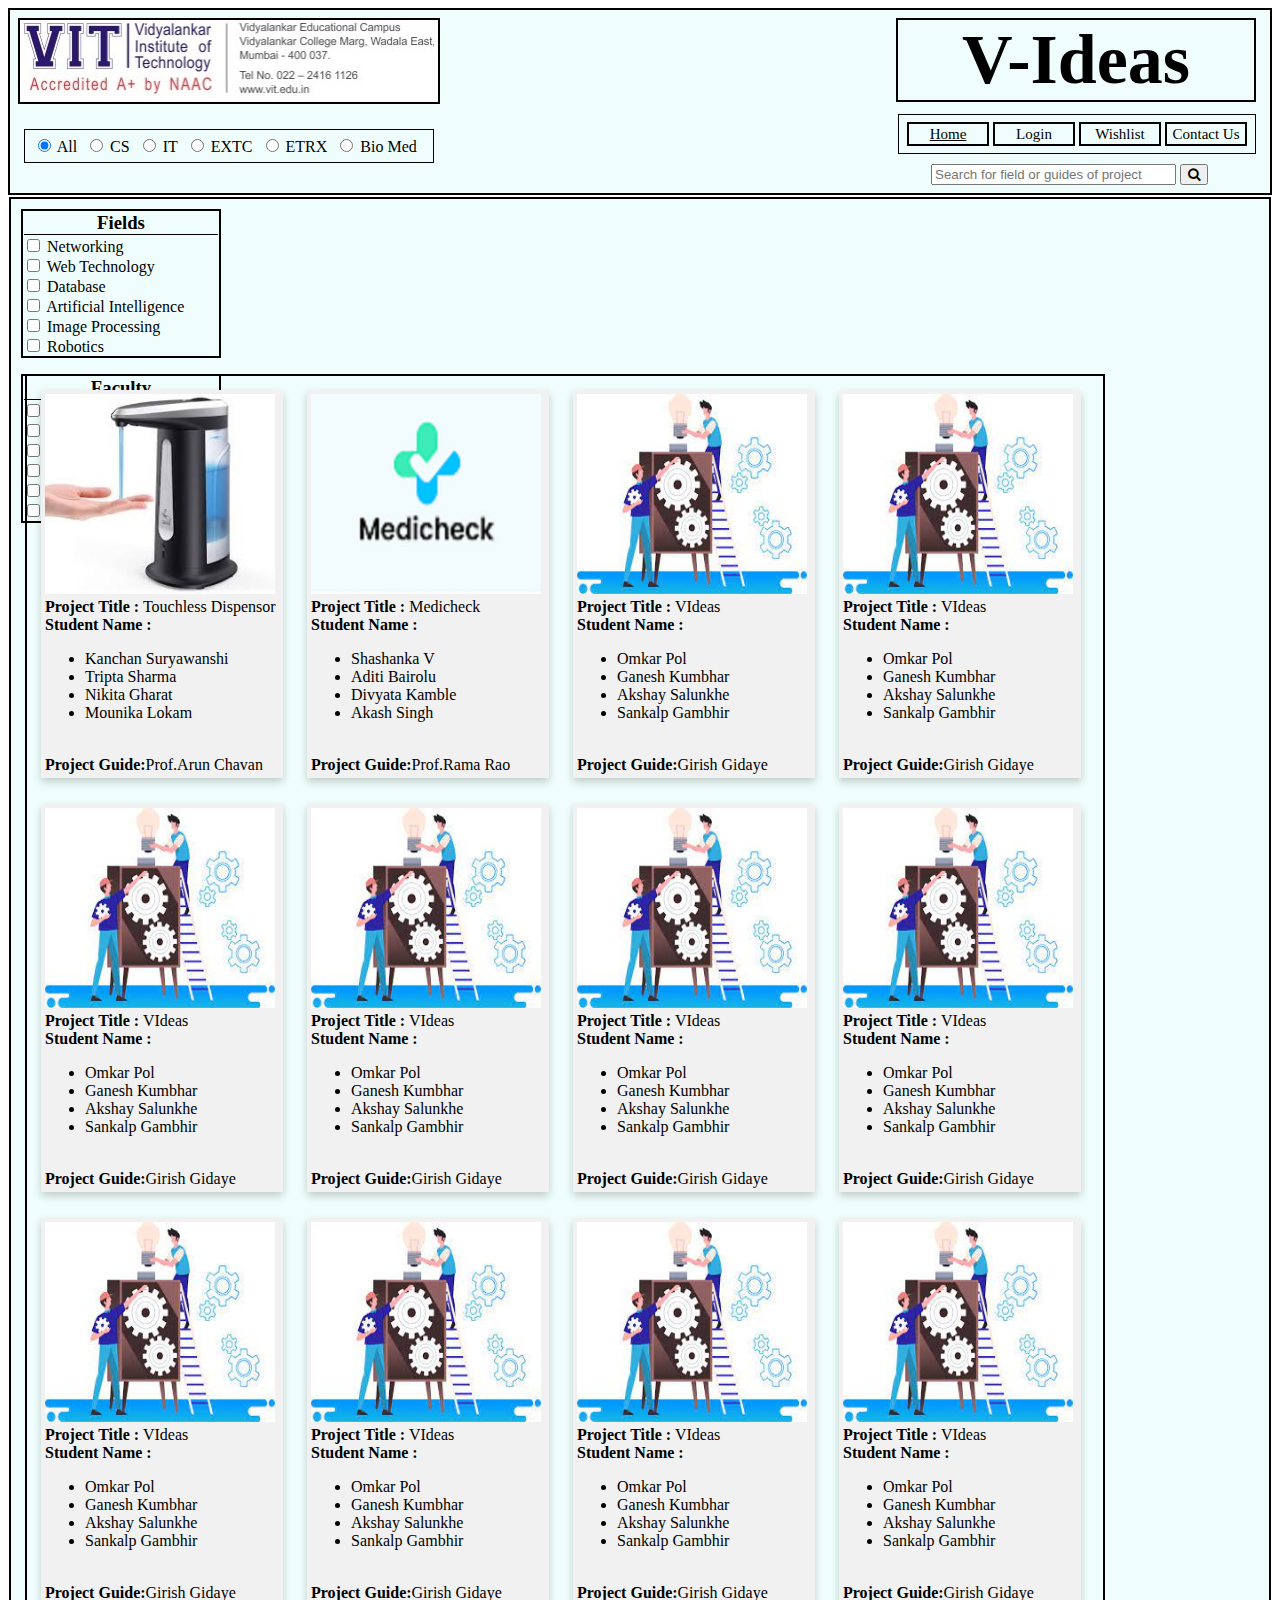
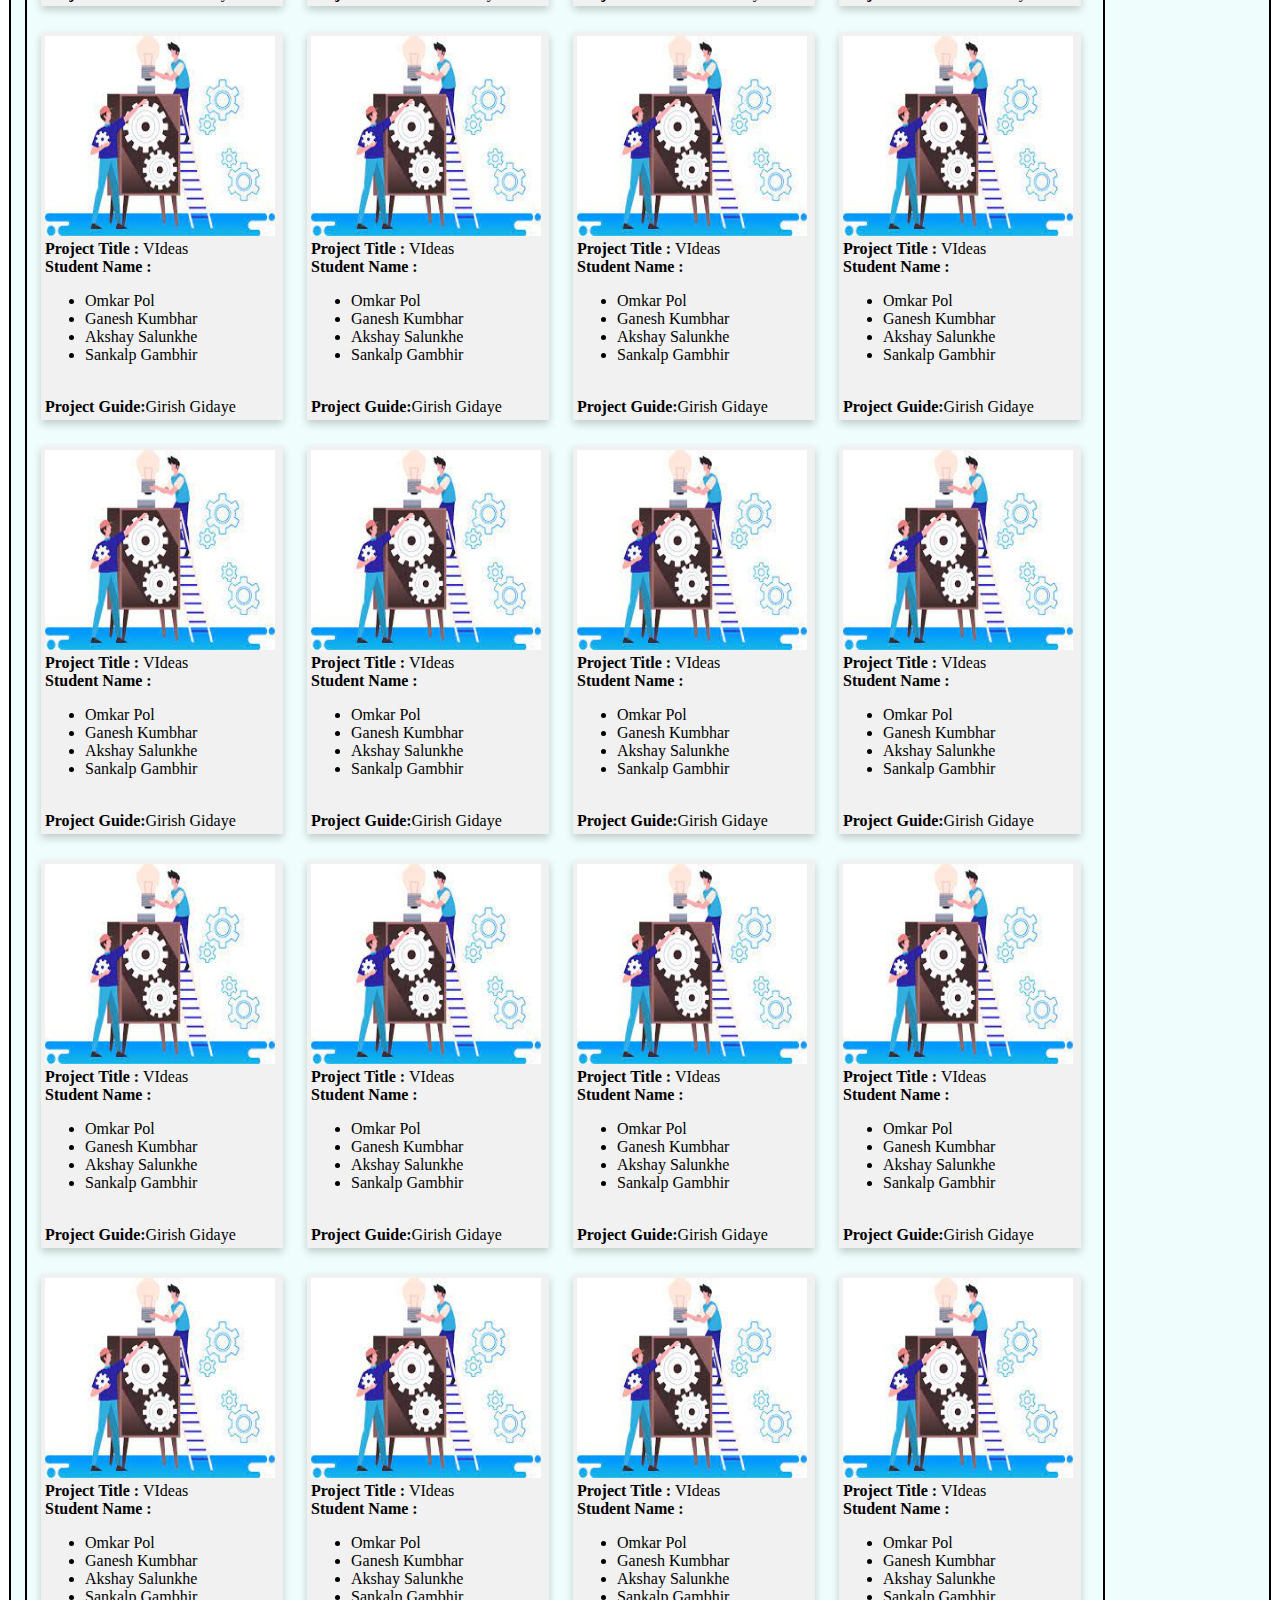
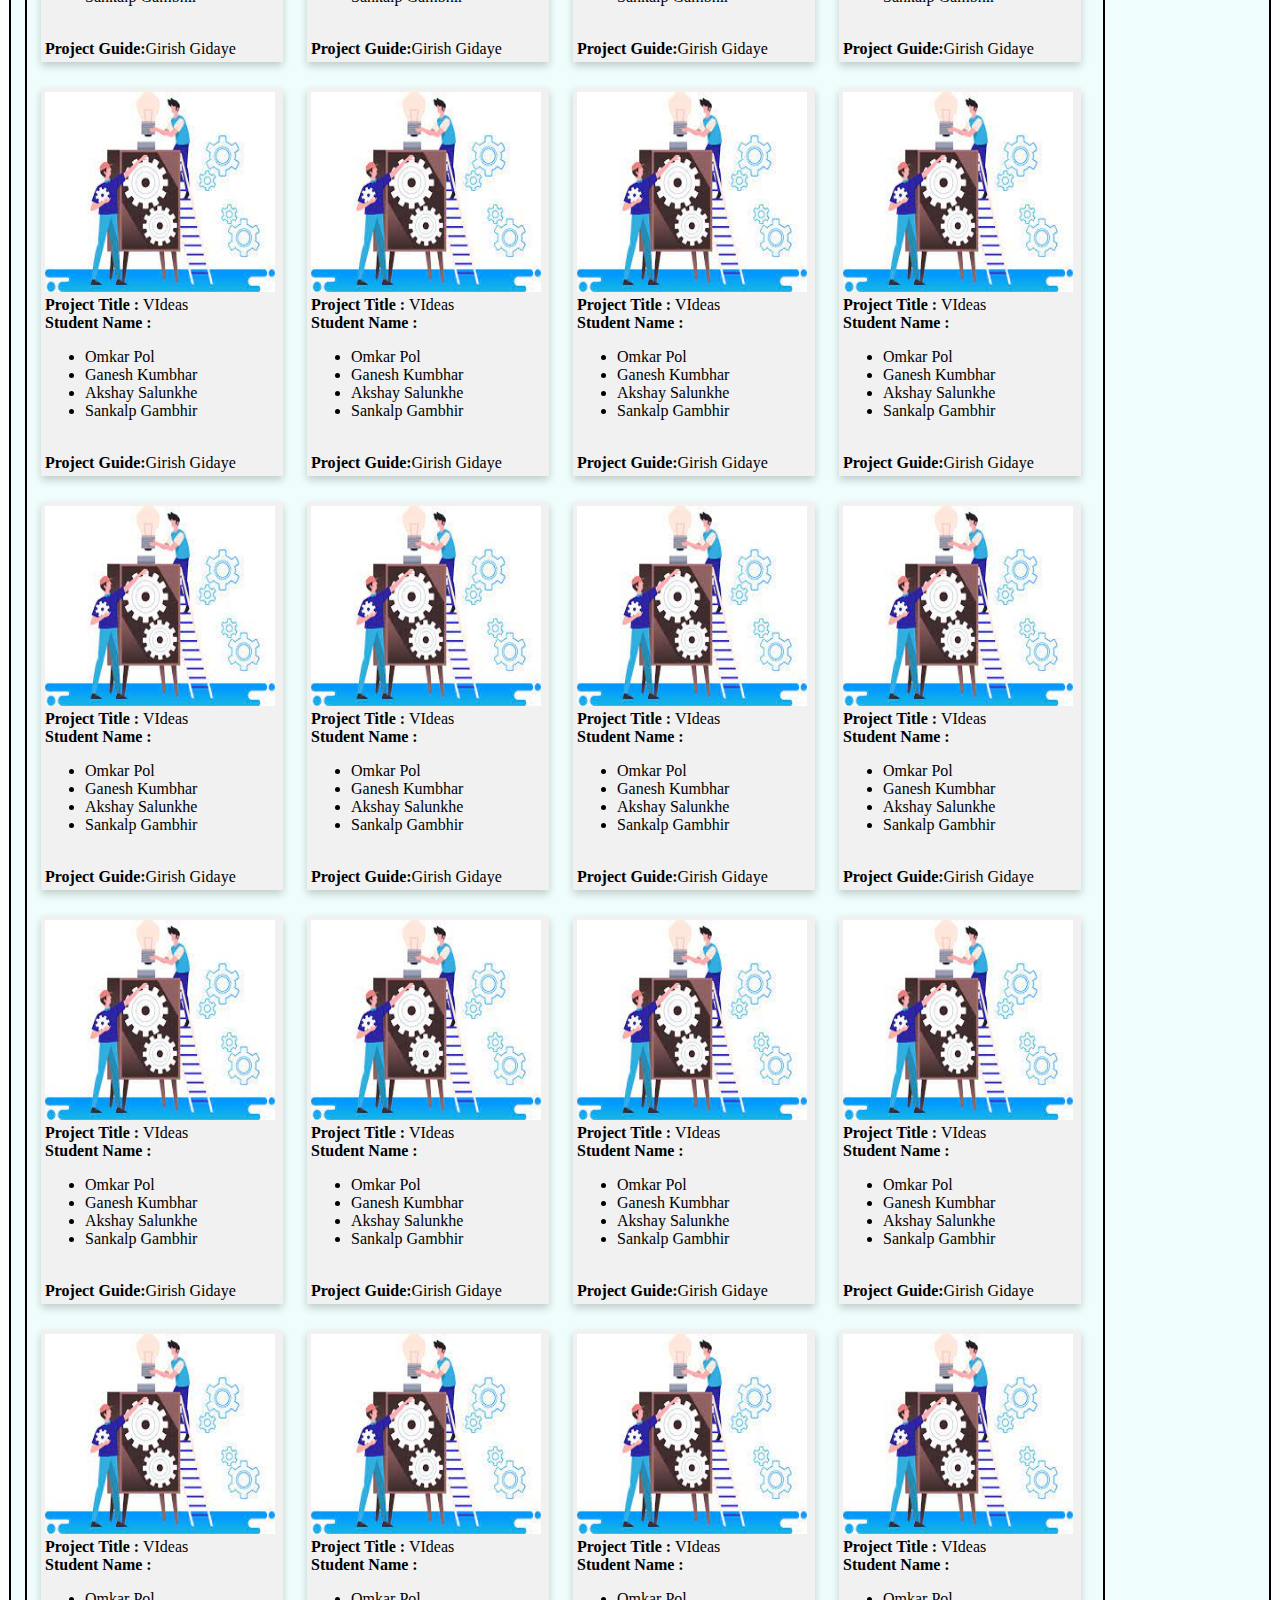
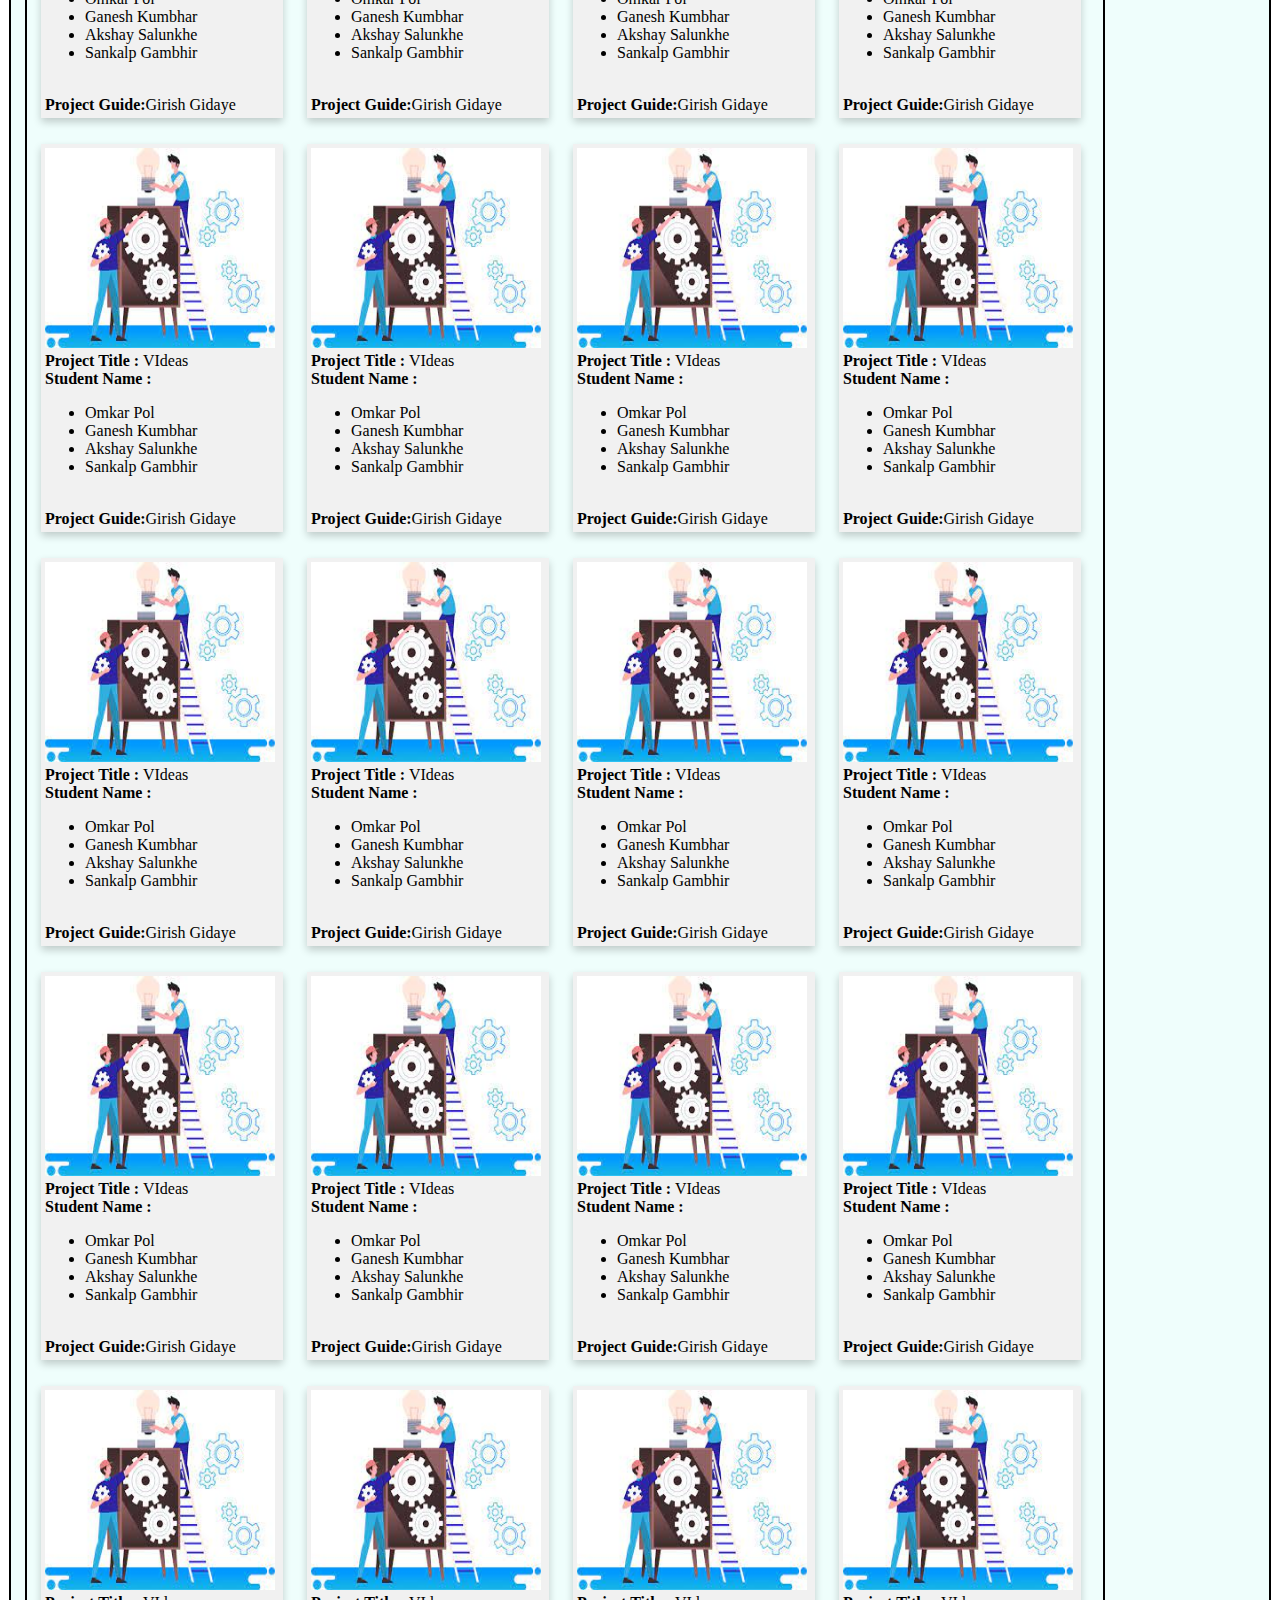
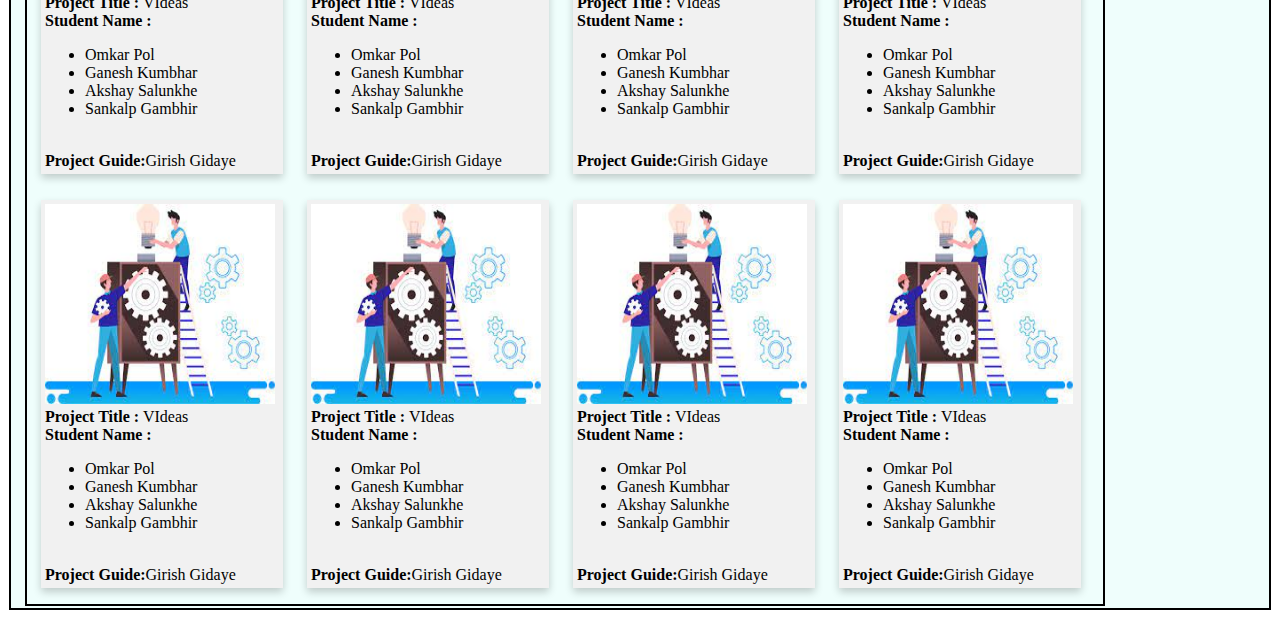
<file: index.html>
<!DOCTYPE html>
<html lang="en">
<head>
  <meta charset="UTF-8">
  <meta http-equiv="X-UA-Compatible" content="IE=edge">
  <meta name="viewport" content="width=device-width, initial-scale=1.0">
  <title>V-Ideas</title>
  <link rel="icon" type="image/jpg" sizes="16x16" href="VIT_Favicon.jpg" >
  <link rel="stylesheet" href="style.css">
</head>
<body>
 <div id="upmain">
  <header>
  <h1>V-Ideas</h1>
  <figure id="logo">
  <a href="https://vit.edu.in/" target="blank" title="Vidyalankar Institute of Technology Official Website">    
  <img src="VIT_Logo.jpg" width="418px" alt="Logo of Vidyalankar Institute of Technology"></a>
  </figure>
  <nav class="topnav-right">
    <ul>
      <li><a href="#" class="active">Home</a></li>
      <li><a href="#">Login</a></li>
      <li><a href="#">Wishlist</a></li>
      <li><a href="#">Contact Us</a></li>
    </ul>
  </nav>
  <span class="align">
    <input type="text" name="search" placeholder="Search for field or guides of project" aria-label="Search for field or guides of project">    
    <link rel="stylesheet" href="https://cdnjs.cloudflare.com/ajax/libs/font-awesome/4.7.0/css/font-awesome.min.css">
    <button type="submit"><i class="fa fa-search"></i></button>
  </span>
  <div class="topnav-left">
    <form action="">
    <ul> 
    <li><input type="radio" name="subject" id="All" checked>
    <label for="All">All</label></li>
    <li><input type="radio" name="subject" id="CS">
    <label for="CS">CS</label></li>
    <li><input type="radio" name="subject" id="IT">
    <label for="IT">IT</label></li>
    <li><input type="radio" name="subject" id="EXTC">
    <label for="EXTC">EXTC</label></li>
    <li><input type="radio" name="subject" id="ETRX">
    <label for="ETRX">ETRX</label></li>
    <li><input type="radio" name="subject" id="Bio_Med">
    <label for="Bio_Med">Bio Med</label></li>
    </ul>
    </form>
  </div> 
  </header>
 </div>
 <div id="main"> 
  <div class="container" id="cont">
    <h3>Fields</h3>
    <div>
      <input type="checkbox" id="Networking" Value="Girish Gidaye">
      <lable for="Girish Gidaye">Networking</lable><br>

      <input type="checkbox" id="Web_Tech"  Value="Akhil Masurkar">
      <lable for="Akhil Masurkar">Web Technology</lable><br>

      <input type="checkbox" id="Database"  Value="Uma Jaishankar">
      <lable for="Uma Jaishankar">Database</lable><br>

      <input type="checkbox" id="AI"  Value="Ulka Padwalkar">
      <lable for="Ulka Padwalkar">Artificial Intelligence</lable><br>
    
      <input type="checkbox" id="IP"  Value="Pravin Annadate">
      <lable for="Pravin Annadate">Image Processing</lable><br>
    
      <input type="checkbox" id="Robotics"  Value="Arun Chavan">
      <lable for="Arun Chavanl">Robotics</lable><br>
    </div>
  </div>
  <div class="container">
    <h3>Faculty</h3>
    <div>
      <input type="checkbox" id="Girish_Gidaye" Value="Girish Gidaye">
      <lable for="Girish Gidaye">Girish Gidaye</lable><br>

      <input type="checkbox" id="Akhil_Masurkar"  Value="Akhil Masurkar">
      <lable for="Akhil Masurkar">Akhil Masurkar</lable><br>

      <input type="checkbox" id="Uma_Jaishankar"  Value="Uma Jaishankar">
      <lable for="Uma Jaishankar">Uma Jaishankar</lable><br>

      <input type="checkbox" id="Ulka_Padwalkar"  Value="Ulka Padwalkar">
      <lable for="Ulka Padwalkar">Ulka Padwalkar</lable><br>
    
      <input type="checkbox" id="Pravin_Annadate"  Value="Pravin Annadate">
      <lable for="Pravin Annadate">Pravin Annadate</lable><br>
    
      <input type="checkbox" id="Arun_Chavan"  Value="Arun Chavan">
      <lable for="Arun Chavanl">Arun Chavan</lable><br>
    </div>
  </div>
  <div class="content">
    <div class="row">
      <div class="column">
      <a href="proj1.html" target="_blank">
        <div class="card"><img src="p1.jpg" width="100%" ><br><b>Project Title :</b> Touchless Dispensor<br><b>Student Name :</b><ul><li>Kanchan Suryawanshi</li><li>Tripta Sharma</li><li>Nikita Gharat</li><li>Mounika Lokam</li></ul><br><b>Project Guide:</b>Prof.Arun Chavan</div>
      </a>
      </div>
        
      <div class="column">
        <a href="proj2.html" target="_blank">
        <div class="card"><img src="p2.jpg" width="100%"><br><b>Project Title :</b> Medicheck<br><b>Student Name :</b><ul><li>Shashanka V</li><li>Aditi Bairolu</li><li>Divyata Kamble</li><li>Akash Singh</li></ul><br><b>Project Guide:</b>Prof.Rama Rao</div>
        </a>
      </div>
      <div class="column">
        <div class="card"><img src="proj.jpg" width="100%"><br><b>Project Title :</b> VIdeas<br><b>Student Name :</b><ul><li>Omkar Pol</li><li>Ganesh Kumbhar</li><li>Akshay Salunkhe</li><li>Sankalp Gambhir</li></ul><br><b>Project Guide:</b>Girish Gidaye</div>
      </div>
      <div class="column">
        <div class="card"><img src="proj.jpg" width="100%"><br><b>Project Title :</b> VIdeas<br><b>Student Name :</b><ul><li>Omkar Pol</li><li>Ganesh Kumbhar</li><li>Akshay Salunkhe</li><li>Sankalp Gambhir</li></ul><br><b>Project Guide:</b>Girish Gidaye</div>
      </div>
      <div class="column">
        <div class="card"><img src="proj.jpg" width="100%"><br><b>Project Title :</b> VIdeas<br><b>Student Name :</b><ul><li>Omkar Pol</li><li>Ganesh Kumbhar</li><li>Akshay Salunkhe</li><li>Sankalp Gambhir</li></ul><br><b>Project Guide:</b>Girish Gidaye</div>
      </div>
      <div class="column">
        <div class="card"><img src="proj.jpg" width="100%"><br><b>Project Title :</b> VIdeas<br><b>Student Name :</b><ul><li>Omkar Pol</li><li>Ganesh Kumbhar</li><li>Akshay Salunkhe</li><li>Sankalp Gambhir</li></ul><br><b>Project Guide:</b>Girish Gidaye</div>
      </div>
      <div class="column">
        <div class="card"><img src="proj.jpg" width="100%"><br><b>Project Title :</b> VIdeas<br><b>Student Name :</b><ul><li>Omkar Pol</li><li>Ganesh Kumbhar</li><li>Akshay Salunkhe</li><li>Sankalp Gambhir</li></ul><br><b>Project Guide:</b>Girish Gidaye</div>
      </div>
      <div class="column">
        <div class="card"><img src="proj.jpg" width="100%"><br><b>Project Title :</b> VIdeas<br><b>Student Name :</b><ul><li>Omkar Pol</li><li>Ganesh Kumbhar</li><li>Akshay Salunkhe</li><li>Sankalp Gambhir</li></ul><br><b>Project Guide:</b>Girish Gidaye</div>
      </div>
      <div class="column">
        <div class="card"><img src="proj.jpg" width="100%"><br><b>Project Title :</b> VIdeas<br><b>Student Name :</b><ul><li>Omkar Pol</li><li>Ganesh Kumbhar</li><li>Akshay Salunkhe</li><li>Sankalp Gambhir</li></ul><br><b>Project Guide:</b>Girish Gidaye</div>
      </div>
      <div class="column">
        <div class="card"><img src="proj.jpg" width="100%"><br><b>Project Title :</b> VIdeas<br><b>Student Name :</b><ul><li>Omkar Pol</li><li>Ganesh Kumbhar</li><li>Akshay Salunkhe</li><li>Sankalp Gambhir</li></ul><br><b>Project Guide:</b>Girish Gidaye</div>
      </div>
      <div class="column">
        <div class="card"><img src="proj.jpg" width="100%"><br><b>Project Title :</b> VIdeas<br><b>Student Name :</b><ul><li>Omkar Pol</li><li>Ganesh Kumbhar</li><li>Akshay Salunkhe</li><li>Sankalp Gambhir</li></ul><br><b>Project Guide:</b>Girish Gidaye</div>
      </div>
      <div class="column">
        <div class="card"><img src="proj.jpg" width="100%"><br><b>Project Title :</b> VIdeas<br><b>Student Name :</b><ul><li>Omkar Pol</li><li>Ganesh Kumbhar</li><li>Akshay Salunkhe</li><li>Sankalp Gambhir</li></ul><br><b>Project Guide:</b>Girish Gidaye</div>
      </div>
      <div class="column">
        <div class="card"><img src="proj.jpg" width="100%"><br><b>Project Title :</b> VIdeas<br><b>Student Name :</b><ul><li>Omkar Pol</li><li>Ganesh Kumbhar</li><li>Akshay Salunkhe</li><li>Sankalp Gambhir</li></ul><br><b>Project Guide:</b>Girish Gidaye</div>
      </div>
      <div class="column">
        <div class="card"><img src="proj.jpg" width="100%"><br><b>Project Title :</b> VIdeas<br><b>Student Name :</b><ul><li>Omkar Pol</li><li>Ganesh Kumbhar</li><li>Akshay Salunkhe</li><li>Sankalp Gambhir</li></ul><br><b>Project Guide:</b>Girish Gidaye</div>
      </div>
      <div class="column">
        <div class="card"><img src="proj.jpg" width="100%"><br><b>Project Title :</b> VIdeas<br><b>Student Name :</b><ul><li>Omkar Pol</li><li>Ganesh Kumbhar</li><li>Akshay Salunkhe</li><li>Sankalp Gambhir</li></ul><br><b>Project Guide:</b>Girish Gidaye</div>
      </div>
      <div class="column">
        <div class="card"><img src="proj.jpg" width="100%"><br><b>Project Title :</b> VIdeas<br><b>Student Name :</b><ul><li>Omkar Pol</li><li>Ganesh Kumbhar</li><li>Akshay Salunkhe</li><li>Sankalp Gambhir</li></ul><br><b>Project Guide:</b>Girish Gidaye</div>
      </div>
      <div class="column">
        <div class="card"><img src="proj.jpg" width="100%"><br><b>Project Title :</b> VIdeas<br><b>Student Name :</b><ul><li>Omkar Pol</li><li>Ganesh Kumbhar</li><li>Akshay Salunkhe</li><li>Sankalp Gambhir</li></ul><br><b>Project Guide:</b>Girish Gidaye</div>
      </div>
      <div class="column">
        <div class="card"><img src="proj.jpg" width="100%"><br><b>Project Title :</b> VIdeas<br><b>Student Name :</b><ul><li>Omkar Pol</li><li>Ganesh Kumbhar</li><li>Akshay Salunkhe</li><li>Sankalp Gambhir</li></ul><br><b>Project Guide:</b>Girish Gidaye</div>
      </div>
      <div class="column">
        <div class="card"><img src="proj.jpg" width="100%"><br><b>Project Title :</b> VIdeas<br><b>Student Name :</b><ul><li>Omkar Pol</li><li>Ganesh Kumbhar</li><li>Akshay Salunkhe</li><li>Sankalp Gambhir</li></ul><br><b>Project Guide:</b>Girish Gidaye</div>
      </div>
      <div class="column">
        <div class="card"><img src="proj.jpg" width="100%"><br><b>Project Title :</b> VIdeas<br><b>Student Name :</b><ul><li>Omkar Pol</li><li>Ganesh Kumbhar</li><li>Akshay Salunkhe</li><li>Sankalp Gambhir</li></ul><br><b>Project Guide:</b>Girish Gidaye</div>
      </div>
      <div class="column">
        <div class="card"><img src="proj.jpg" width="100%"><br><b>Project Title :</b> VIdeas<br><b>Student Name :</b><ul><li>Omkar Pol</li><li>Ganesh Kumbhar</li><li>Akshay Salunkhe</li><li>Sankalp Gambhir</li></ul><br><b>Project Guide:</b>Girish Gidaye</div>
      </div>
      <div class="column">
        <div class="card"><img src="proj.jpg" width="100%"><br><b>Project Title :</b> VIdeas<br><b>Student Name :</b><ul><li>Omkar Pol</li><li>Ganesh Kumbhar</li><li>Akshay Salunkhe</li><li>Sankalp Gambhir</li></ul><br><b>Project Guide:</b>Girish Gidaye</div>
      </div>
      <div class="column">
        <div class="card"><img src="proj.jpg" width="100%"><br><b>Project Title :</b> VIdeas<br><b>Student Name :</b><ul><li>Omkar Pol</li><li>Ganesh Kumbhar</li><li>Akshay Salunkhe</li><li>Sankalp Gambhir</li></ul><br><b>Project Guide:</b>Girish Gidaye</div>
      </div>
      <div class="column">
        <div class="card"><img src="proj.jpg" width="100%"><br><b>Project Title :</b> VIdeas<br><b>Student Name :</b><ul><li>Omkar Pol</li><li>Ganesh Kumbhar</li><li>Akshay Salunkhe</li><li>Sankalp Gambhir</li></ul><br><b>Project Guide:</b>Girish Gidaye</div>
      </div>
      <div class="column">
        <div class="card"><img src="proj.jpg" width="100%"><br><b>Project Title :</b> VIdeas<br><b>Student Name :</b><ul><li>Omkar Pol</li><li>Ganesh Kumbhar</li><li>Akshay Salunkhe</li><li>Sankalp Gambhir</li></ul><br><b>Project Guide:</b>Girish Gidaye</div>
      </div>
      <div class="column">
        <div class="card"><img src="proj.jpg" width="100%"><br><b>Project Title :</b> VIdeas<br><b>Student Name :</b><ul><li>Omkar Pol</li><li>Ganesh Kumbhar</li><li>Akshay Salunkhe</li><li>Sankalp Gambhir</li></ul><br><b>Project Guide:</b>Girish Gidaye</div>
      </div>
      <div class="column">
        <div class="card"><img src="proj.jpg" width="100%"><br><b>Project Title :</b> VIdeas<br><b>Student Name :</b><ul><li>Omkar Pol</li><li>Ganesh Kumbhar</li><li>Akshay Salunkhe</li><li>Sankalp Gambhir</li></ul><br><b>Project Guide:</b>Girish Gidaye</div>
      </div>
      <div class="column">
        <div class="card"><img src="proj.jpg" width="100%"><br><b>Project Title :</b> VIdeas<br><b>Student Name :</b><ul><li>Omkar Pol</li><li>Ganesh Kumbhar</li><li>Akshay Salunkhe</li><li>Sankalp Gambhir</li></ul><br><b>Project Guide:</b>Girish Gidaye</div>
      </div>
      <div class="column">
        <div class="card"><img src="proj.jpg" width="100%"><br><b>Project Title :</b> VIdeas<br><b>Student Name :</b><ul><li>Omkar Pol</li><li>Ganesh Kumbhar</li><li>Akshay Salunkhe</li><li>Sankalp Gambhir</li></ul><br><b>Project Guide:</b>Girish Gidaye</div>
      </div>
      <div class="column">
        <div class="card"><img src="proj.jpg" width="100%"><br><b>Project Title :</b> VIdeas<br><b>Student Name :</b><ul><li>Omkar Pol</li><li>Ganesh Kumbhar</li><li>Akshay Salunkhe</li><li>Sankalp Gambhir</li></ul><br><b>Project Guide:</b>Girish Gidaye</div>
      </div>
      <div class="column">
        <div class="card"><img src="proj.jpg" width="100%"><br><b>Project Title :</b> VIdeas<br><b>Student Name :</b><ul><li>Omkar Pol</li><li>Ganesh Kumbhar</li><li>Akshay Salunkhe</li><li>Sankalp Gambhir</li></ul><br><b>Project Guide:</b>Girish Gidaye</div>
      </div>
      <div class="column">
        <div class="card"><img src="proj.jpg" width="100%"><br><b>Project Title :</b> VIdeas<br><b>Student Name :</b><ul><li>Omkar Pol</li><li>Ganesh Kumbhar</li><li>Akshay Salunkhe</li><li>Sankalp Gambhir</li></ul><br><b>Project Guide:</b>Girish Gidaye</div>
      </div>
      <div class="column">
        <div class="card"><img src="proj.jpg" width="100%"><br><b>Project Title :</b> VIdeas<br><b>Student Name :</b><ul><li>Omkar Pol</li><li>Ganesh Kumbhar</li><li>Akshay Salunkhe</li><li>Sankalp Gambhir</li></ul><br><b>Project Guide:</b>Girish Gidaye</div>
      </div>
      <div class="column">
        <div class="card"><img src="proj.jpg" width="100%"><br><b>Project Title :</b> VIdeas<br><b>Student Name :</b><ul><li>Omkar Pol</li><li>Ganesh Kumbhar</li><li>Akshay Salunkhe</li><li>Sankalp Gambhir</li></ul><br><b>Project Guide:</b>Girish Gidaye</div>
      </div>
      <div class="column">
        <div class="card"><img src="proj.jpg" width="100%"><br><b>Project Title :</b> VIdeas<br><b>Student Name :</b><ul><li>Omkar Pol</li><li>Ganesh Kumbhar</li><li>Akshay Salunkhe</li><li>Sankalp Gambhir</li></ul><br><b>Project Guide:</b>Girish Gidaye</div>
      </div>
      <div class="column">
        <div class="card"><img src="proj.jpg" width="100%"><br><b>Project Title :</b> VIdeas<br><b>Student Name :</b><ul><li>Omkar Pol</li><li>Ganesh Kumbhar</li><li>Akshay Salunkhe</li><li>Sankalp Gambhir</li></ul><br><b>Project Guide:</b>Girish Gidaye</div>
      </div>
      <div class="column">
        <div class="card"><img src="proj.jpg" width="100%"><br><b>Project Title :</b> VIdeas<br><b>Student Name :</b><ul><li>Omkar Pol</li><li>Ganesh Kumbhar</li><li>Akshay Salunkhe</li><li>Sankalp Gambhir</li></ul><br><b>Project Guide:</b>Girish Gidaye</div>
      </div>
      <div class="column">
        <div class="card"><img src="proj.jpg" width="100%"><br><b>Project Title :</b> VIdeas<br><b>Student Name :</b><ul><li>Omkar Pol</li><li>Ganesh Kumbhar</li><li>Akshay Salunkhe</li><li>Sankalp Gambhir</li></ul><br><b>Project Guide:</b>Girish Gidaye</div>
      </div>
      <div class="column">
        <div class="card"><img src="proj.jpg" width="100%"><br><b>Project Title :</b> VIdeas<br><b>Student Name :</b><ul><li>Omkar Pol</li><li>Ganesh Kumbhar</li><li>Akshay Salunkhe</li><li>Sankalp Gambhir</li></ul><br><b>Project Guide:</b>Girish Gidaye</div>
      </div>
      <div class="column">
        <div class="card"><img src="proj.jpg" width="100%"><br><b>Project Title :</b> VIdeas<br><b>Student Name :</b><ul><li>Omkar Pol</li><li>Ganesh Kumbhar</li><li>Akshay Salunkhe</li><li>Sankalp Gambhir</li></ul><br><b>Project Guide:</b>Girish Gidaye</div>
      </div>
      <div class="column">
        <div class="card"><img src="proj.jpg" width="100%"><br><b>Project Title :</b> VIdeas<br><b>Student Name :</b><ul><li>Omkar Pol</li><li>Ganesh Kumbhar</li><li>Akshay Salunkhe</li><li>Sankalp Gambhir</li></ul><br><b>Project Guide:</b>Girish Gidaye</div>
      </div>
      <div class="column">
        <div class="card"><img src="proj.jpg" width="100%"><br><b>Project Title :</b> VIdeas<br><b>Student Name :</b><ul><li>Omkar Pol</li><li>Ganesh Kumbhar</li><li>Akshay Salunkhe</li><li>Sankalp Gambhir</li></ul><br><b>Project Guide:</b>Girish Gidaye</div>
      </div>
      <div class="column">
        <div class="card"><img src="proj.jpg" width="100%"><br><b>Project Title :</b> VIdeas<br><b>Student Name :</b><ul><li>Omkar Pol</li><li>Ganesh Kumbhar</li><li>Akshay Salunkhe</li><li>Sankalp Gambhir</li></ul><br><b>Project Guide:</b>Girish Gidaye</div>
      </div>
      <div class="column">
        <div class="card"><img src="proj.jpg" width="100%"><br><b>Project Title :</b> VIdeas<br><b>Student Name :</b><ul><li>Omkar Pol</li><li>Ganesh Kumbhar</li><li>Akshay Salunkhe</li><li>Sankalp Gambhir</li></ul><br><b>Project Guide:</b>Girish Gidaye</div>
      </div>
      <div class="column">
        <div class="card"><img src="proj.jpg" width="100%"><br><b>Project Title :</b> VIdeas<br><b>Student Name :</b><ul><li>Omkar Pol</li><li>Ganesh Kumbhar</li><li>Akshay Salunkhe</li><li>Sankalp Gambhir</li></ul><br><b>Project Guide:</b>Girish Gidaye</div>
      </div>
      <div class="column">
        <div class="card"><img src="proj.jpg" width="100%"><br><b>Project Title :</b> VIdeas<br><b>Student Name :</b><ul><li>Omkar Pol</li><li>Ganesh Kumbhar</li><li>Akshay Salunkhe</li><li>Sankalp Gambhir</li></ul><br><b>Project Guide:</b>Girish Gidaye</div>
      </div>
      <div class="column">
        <div class="card"><img src="proj.jpg" width="100%"><br><b>Project Title :</b> VIdeas<br><b>Student Name :</b><ul><li>Omkar Pol</li><li>Ganesh Kumbhar</li><li>Akshay Salunkhe</li><li>Sankalp Gambhir</li></ul><br><b>Project Guide:</b>Girish Gidaye</div>
      </div>
      <div class="column">
        <div class="card"><img src="proj.jpg" width="100%"><br><b>Project Title :</b> VIdeas<br><b>Student Name :</b><ul><li>Omkar Pol</li><li>Ganesh Kumbhar</li><li>Akshay Salunkhe</li><li>Sankalp Gambhir</li></ul><br><b>Project Guide:</b>Girish Gidaye</div>
      </div>
      <div class="column">
        <div class="card"><img src="proj.jpg" width="100%"><br><b>Project Title :</b> VIdeas<br><b>Student Name :</b><ul><li>Omkar Pol</li><li>Ganesh Kumbhar</li><li>Akshay Salunkhe</li><li>Sankalp Gambhir</li></ul><br><b>Project Guide:</b>Girish Gidaye</div>
      </div>
      <div class="column">
        <div class="card"><img src="proj.jpg" width="100%"><br><b>Project Title :</b> VIdeas<br><b>Student Name :</b><ul><li>Omkar Pol</li><li>Ganesh Kumbhar</li><li>Akshay Salunkhe</li><li>Sankalp Gambhir</li></ul><br><b>Project Guide:</b>Girish Gidaye</div>
      </div>
      <div class="column">
        <div class="card"><img src="proj.jpg" width="100%"><br><b>Project Title :</b> VIdeas<br><b>Student Name :</b><ul><li>Omkar Pol</li><li>Ganesh Kumbhar</li><li>Akshay Salunkhe</li><li>Sankalp Gambhir</li></ul><br><b>Project Guide:</b>Girish Gidaye</div>
      </div>
      <div class="column">
        <div class="card"><img src="proj.jpg" width="100%"><br><b>Project Title :</b> VIdeas<br><b>Student Name :</b><ul><li>Omkar Pol</li><li>Ganesh Kumbhar</li><li>Akshay Salunkhe</li><li>Sankalp Gambhir</li></ul><br><b>Project Guide:</b>Girish Gidaye</div>
      </div>
      <div class="column">
        <div class="card"><img src="proj.jpg" width="100%"><br><b>Project Title :</b> VIdeas<br><b>Student Name :</b><ul><li>Omkar Pol</li><li>Ganesh Kumbhar</li><li>Akshay Salunkhe</li><li>Sankalp Gambhir</li></ul><br><b>Project Guide:</b>Girish Gidaye</div>
      </div>
      <div class="column">
        <div class="card"><img src="proj.jpg" width="100%"><br><b>Project Title :</b> VIdeas<br><b>Student Name :</b><ul><li>Omkar Pol</li><li>Ganesh Kumbhar</li><li>Akshay Salunkhe</li><li>Sankalp Gambhir</li></ul><br><b>Project Guide:</b>Girish Gidaye</div>
      </div>
      <div class="column">
        <div class="card"><img src="proj.jpg" width="100%"><br><b>Project Title :</b> VIdeas<br><b>Student Name :</b><ul><li>Omkar Pol</li><li>Ganesh Kumbhar</li><li>Akshay Salunkhe</li><li>Sankalp Gambhir</li></ul><br><b>Project Guide:</b>Girish Gidaye</div>
      </div>
      <div class="column">
        <div class="card"><img src="proj.jpg" width="100%"><br><b>Project Title :</b> VIdeas<br><b>Student Name :</b><ul><li>Omkar Pol</li><li>Ganesh Kumbhar</li><li>Akshay Salunkhe</li><li>Sankalp Gambhir</li></ul><br><b>Project Guide:</b>Girish Gidaye</div>
      </div>
      <div class="column">
        <div class="card"><img src="proj.jpg" width="100%"><br><b>Project Title :</b> VIdeas<br><b>Student Name :</b><ul><li>Omkar Pol</li><li>Ganesh Kumbhar</li><li>Akshay Salunkhe</li><li>Sankalp Gambhir</li></ul><br><b>Project Guide:</b>Girish Gidaye</div>
      </div>
      <div class="column">
        <div class="card"><img src="proj.jpg" width="100%"><br><b>Project Title :</b> VIdeas<br><b>Student Name :</b><ul><li>Omkar Pol</li><li>Ganesh Kumbhar</li><li>Akshay Salunkhe</li><li>Sankalp Gambhir</li></ul><br><b>Project Guide:</b>Girish Gidaye</div>
      </div>
      <div class="column">
        <div class="card"><img src="proj.jpg" width="100%"><br><b>Project Title :</b> VIdeas<br><b>Student Name :</b><ul><li>Omkar Pol</li><li>Ganesh Kumbhar</li><li>Akshay Salunkhe</li><li>Sankalp Gambhir</li></ul><br><b>Project Guide:</b>Girish Gidaye</div>
      </div>
      <div class="column">
        <div class="card"><img src="proj.jpg" width="100%"><br><b>Project Title :</b> VIdeas<br><b>Student Name :</b><ul><li>Omkar Pol</li><li>Ganesh Kumbhar</li><li>Akshay Salunkhe</li><li>Sankalp Gambhir</li></ul><br><b>Project Guide:</b>Girish Gidaye</div>
      </div>
      <div class="column">
        <div class="card"><img src="proj.jpg" width="100%"><br><b>Project Title :</b> VIdeas<br><b>Student Name :</b><ul><li>Omkar Pol</li><li>Ganesh Kumbhar</li><li>Akshay Salunkhe</li><li>Sankalp Gambhir</li></ul><br><b>Project Guide:</b>Girish Gidaye</div>
      </div>
      <div class="column">
        <div class="card"><img src="proj.jpg" width="100%"><br><b>Project Title :</b> VIdeas<br><b>Student Name :</b><ul><li>Omkar Pol</li><li>Ganesh Kumbhar</li><li>Akshay Salunkhe</li><li>Sankalp Gambhir</li></ul><br><b>Project Guide:</b>Girish Gidaye</div>
      </div>
      <div class="column">
        <div class="card"><img src="proj.jpg" width="100%"><br><b>Project Title :</b> VIdeas<br><b>Student Name :</b><ul><li>Omkar Pol</li><li>Ganesh Kumbhar</li><li>Akshay Salunkhe</li><li>Sankalp Gambhir</li></ul><br><b>Project Guide:</b>Girish Gidaye</div>
      </div>
      <div class="column">
        <div class="card"><img src="proj.jpg" width="100%"><br><b>Project Title :</b> VIdeas<br><b>Student Name :</b><ul><li>Omkar Pol</li><li>Ganesh Kumbhar</li><li>Akshay Salunkhe</li><li>Sankalp Gambhir</li></ul><br><b>Project Guide:</b>Girish Gidaye</div>
      </div>
    </div>
  </div>
 </div>
</body>
</html>
</file>
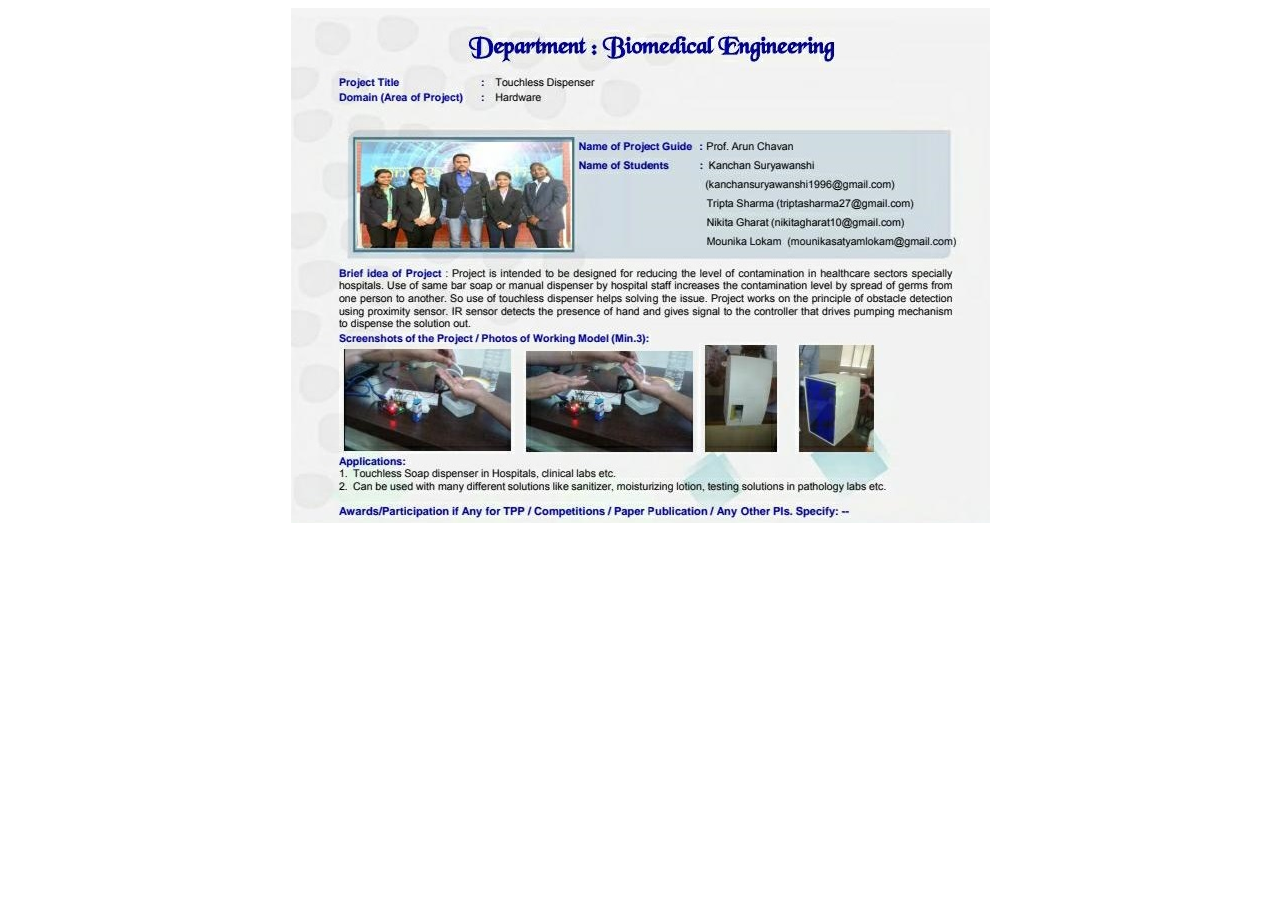
<file: proj1.html>
<!DOCTYPE html>
<html lang="en">
<head>
    <meta charset="UTF-8">
    <meta http-equiv="X-UA-Compatible" content="IE=edge">
    <meta name="viewport" content="width=device-width, initial-scale=1.0">
    <title>Touchless Dispensor</title>
</head>
<style>
    body{
        text-align: center;
    }
</style>
<body>
    <img src="proj1.jpg" alt="You are facing an Error please contact owner of VIdeas">
</body>
</html>
</file>
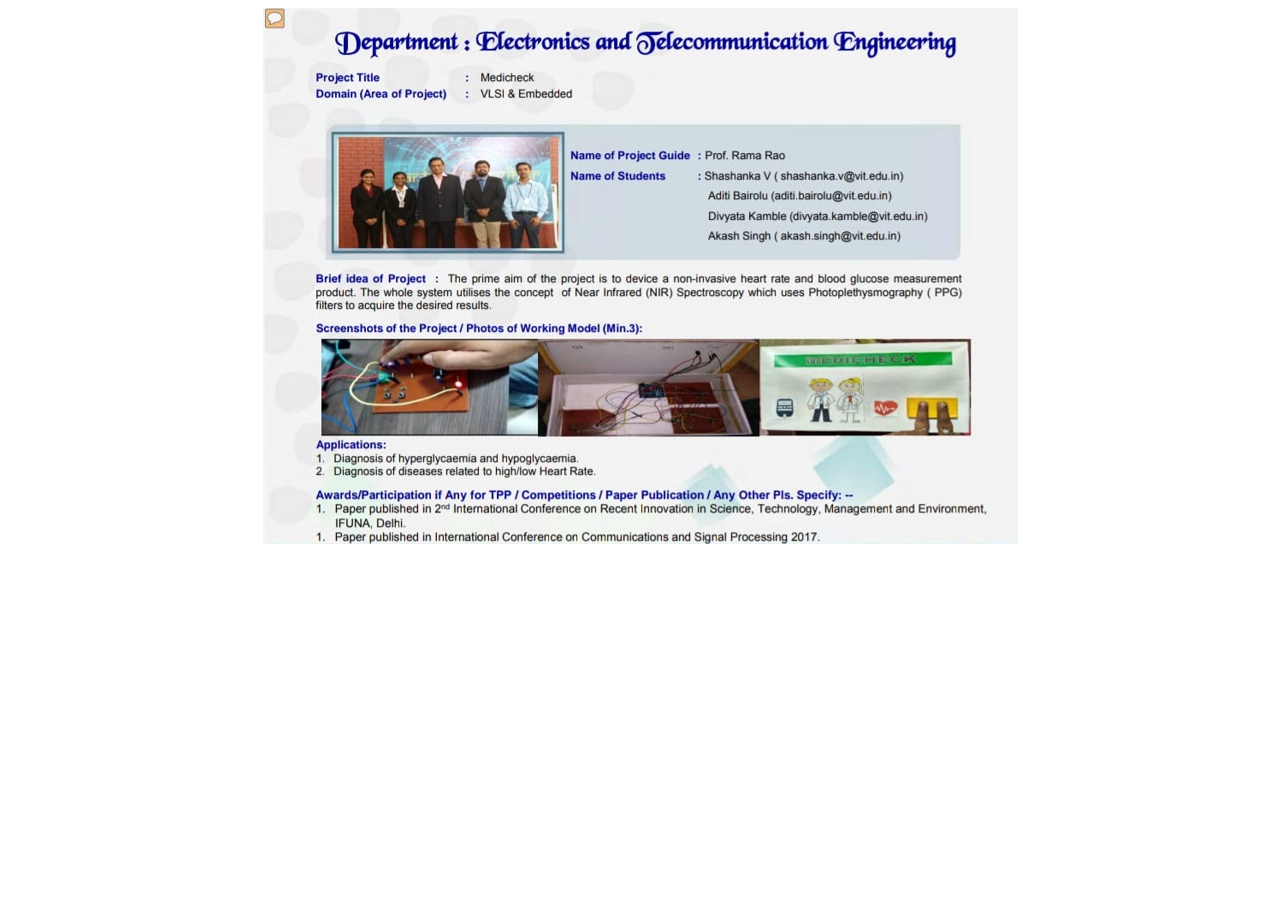
<file: proj2.html>
<!DOCTYPE html>
<html lang="en">
<head>
    <meta charset="UTF-8">
    <meta http-equiv="X-UA-Compatible" content="IE=edge">
    <meta name="viewport" content="width=device-width, initial-scale=1.0">
    <title>Touchless Dispensor</title>
</head>
<style>
    body{
        text-align: center;
    }
</style>
<body>
    <img src="proj2.jpg" alt="You are facing an Error please contact owner of VIdeas">
</body>
</html>
</file>
<file: style.css>
*
{
  box-sizing: border-box;
}
header
{
  overflow: auto;
  /* border-bottom: 2px solid black ; */
}
.align
{
  float: right;
  margin: 8px 2px;
  width: 280px;
  margin-right: -315px;
  margin-top: 52px;
}
#main
{
  background-color:rgba(223, 253, 249, 0.5);
  border: 2px solid black;
  overflow: auto;
  margin: 2px 1px;
}
#upmain
{
  background-color:rgba(223, 253, 249, 0.5);
  border: 2px solid black;
  overflow: auto; 
  margin: 2px 0px;
}
h1
{
  font-family: Cambria, Cochin, Georgia, Times, 'Times New Roman', serif;
  font-size: 70px;
  width: 360px;
  height: 84px;
  margin: 8px 8px;
  margin-right: 14px;
  float: right;
  border: 2px solid black;
  text-align: center;
}  
#logo
{
  border: 2px solid black;
  width: 422px;
  height: 86px;
  margin: 8px 8px;
} 
.topnav-left
{
  width: 410px;
  border: 1px solid black;
  margin: 2px 2px;
  margin-top: 25px;
  margin-left: 13.5px;
  padding: 1px 1px;
}
.topnav-left li
{
  float: left;
  list-style:none;
  margin: 2px 2px;
  padding: 1px 2px;
}
.topnav-left li:hover
{
  border: 1px solid skyblue;
  /* background-color: rgb(218, 218, 255); */
}
.topnav-left ul
{
  overflow: auto;
  margin: 1px 1px;
  padding: 1px 2px;
}
.topnav-right
{
  float: right;
  border: 1px solid black;
  width: 358px;
  margin: 2px 2px;
  margin-right: 14px;
  padding: 1px 1px;
}
.topnav-right li
{
  list-style: none;
  float: left;
  width: 82px;
  border: 2px solid black;
  margin: 1px 2px;
  padding: 1px 1px;
  text-align: center;
}
.topnav-right li a
{
  padding: 2px 2px;
  text-decoration: none;
  color: black;
  font-size: 15px;
  margin: 2px 2px;
}
.topnav-right li a.active
{
  text-decoration: underline;
}
.topnav-right li:hover 
{
  background-color: white;
}
.topnav-right ul
{
  margin: 1px 1px;
  padding: 4px 4px;
  overflow: auto;
}
.container
{
  border: 2px solid black;
  margin: 8px 2px;
  width: 200px;
  float: left;
  clear: left;
  margin-left: 10px;
}
.content
{
  float: left;
  width: 1080px;
  margin: -157px 8px 2px 14px;
  clear: right;
  border: 2px solid black;
  padding: 2px 2px;
}
#cont
{
  margin-top: 10px;
}
.column {
  /* border: 2px solid black; */
  float:left;
  width: 262px;
  padding: 10px 10px 10px 10px;
  margin: 2px 2px;
  height: 410px;
}
.column a{
  text-decoration: none;
  color:black;
}
input[type=text]
{
  width: 245px;
}
.card img
{
  width: 230px;
  height: 200px;
}
@media screen and (max-width: 600px) {
  .column {
    width: 220px;
    display: block;
    margin-bottom: 5px;
    padding: 4px 2px;
    height: 420px;
  }
}
/* Clear floats after the columns
.row:after {
  content: "";
  display: table;
  clear: both;
} */

/* Style the counter cards */
.card {
  box-shadow: 0 4px 8px 0 rgba(0, 0, 0, 0.2); /* this adds the "card" effect */
  padding: 4px 4px;
  text-align: left;
  background-color: #f1f1f1;
}
h3
{
  text-align: center;
  margin: 1px;
  border-bottom: 1px solid black;
  font-family: Cambria, Cochin, Georgia, Times, 'Times New Roman', serif;
}
@media screen and (max-width: 600px)
{
  #main
  {
    background-color:rgba(223, 253, 249, 0.5);
    border: 1px solid black;
    overflow: auto;
    margin: 1px 1px;
  }
  #upmain
  {
    background-color:rgba(223, 253, 249, 0.5);
    border: 1px solid black;
    overflow: auto; 
    margin: 1px 0px;
  }
 #logo img
  {
    width: 132px;
    height: 40px;
  }
  h1
  {
    font-family: Cambria, Cochin, Georgia, Times, 'Times New Roman', serif;
    font-size: 28px;
    width: 110px;
    height: 42px;
    margin: 4px 4px;
    margin-right: 7px;
    float: right;
    border: 1px solid black;
    text-align: center;
  }
  #logo
  {
    border: 1px solid black;
    width: 134px;
    height: 42px;
    margin: 4px 4px;
    margin-bottom: 8px;
  }
  .topnav-left
  {
    width: 134px;
    border: 1px solid black;
    margin: 1px 1px;
    margin-left: 4px;
    padding: 1px 1px;
  }
  input[type=radio]
  {
    width: 8px;
    height: 8px;
  }
  .topnav-left li
  {
    float: left;
    list-style:none;
    margin: 0px 0px;
    padding: 1px 1px;
    font-size: 8px;
  }
  .topnav-left li:hover
  {
  border: 1px solid skyblue;
  /* background-color: rgb(218, 218, 255); */
  }
  .topnav-left ul
  {
  overflow: auto;
  margin: 0px 0px;
  padding: 0px 0px;
  }
  .topnav-right
  {
    float: right;
    border: 1px solid black;
    width: 110px;
    height: 33px;
    margin: 1px 1px;
    margin-right: 7px;
    padding: 1px 1px;
  }
  .topnav-right li
  {
    list-style: none;
    float: left;
    width: 45px;
    height: 13px;
    border: 1px solid black;
    margin: 1px 2px;
    padding: 1px 1px;
    text-align: center;
    overflow: auto;
  }
  .topnav-right li a
  {
    padding: 1px 1px;
    text-decoration: none;
    color: black;
    font-size: 8px;
    margin: 2px 2px;
  }
  .topnav-right li:hover
  {
    background-color: white;
  }
  .topnav-right ul
  {
    width: 104px;
    margin: 1px 1px;
    padding: 0px 2px;
    height: 27px;
  }
  .container
  {
    border: 1px solid black;
    margin: 4px 1px;
    width: 100px;
    float: left;
    clear: left;
    margin-left: 5px;
  }
  .container lable
  {
    font-size: 9px;
  }
  input[type=checkbox]
  {
    width: 8px;
    height: 8px;
  }
  .content
  {
    float: left;
    width: 230px;
    margin: -282px 8px 2px 109px;
    clear: right;
    border: 1px solid black;
    padding: 1px 1px;
  }
  .card img {
    width: 208px;
    height: 181px;
}
  #cont
  {
    margin-top: 5px;
  }
  .align
  {
    float: right;
    margin: 8px 2px;
    width: 280px;
    margin-right: 30px;
    margin-top: 7px;
  }
}
</file>
